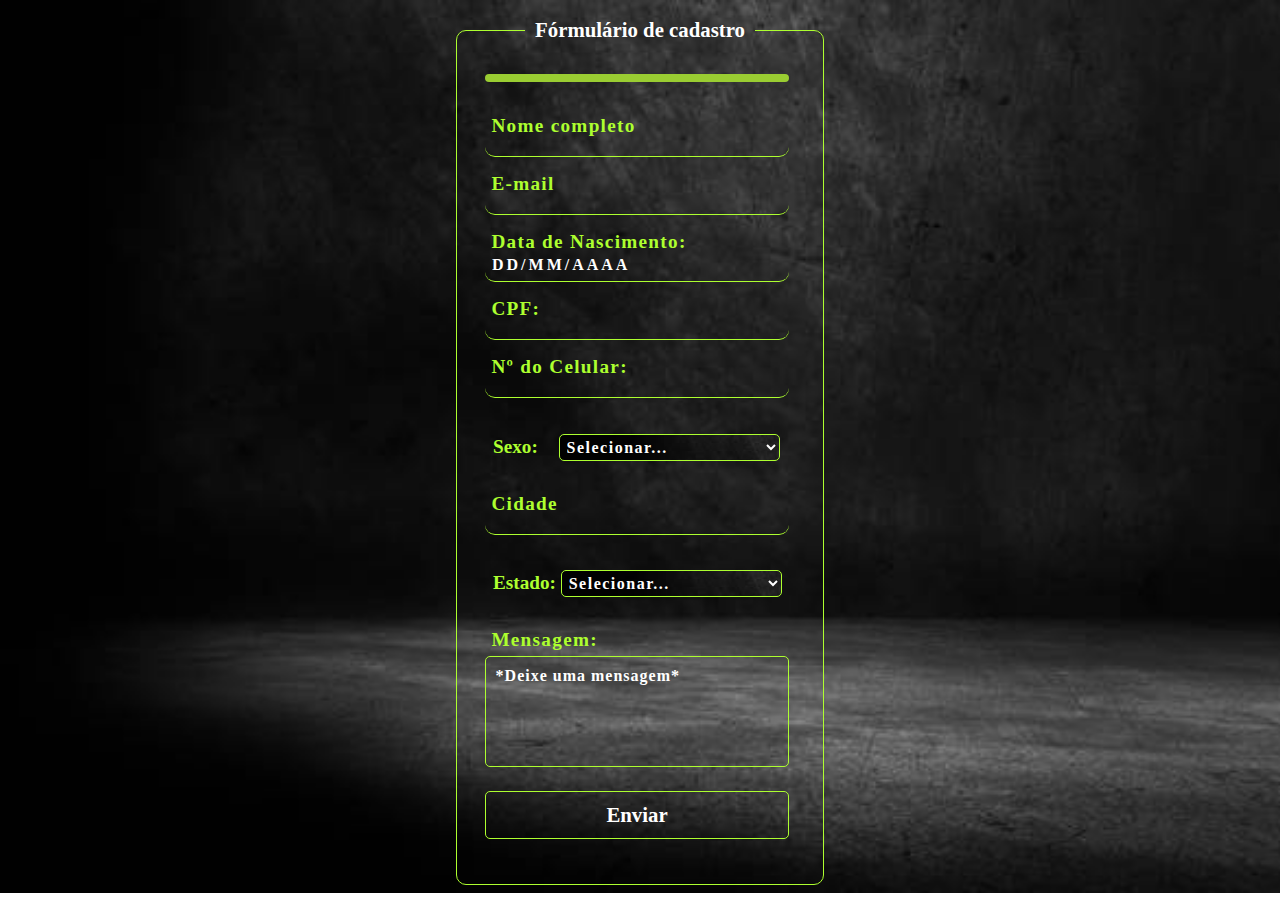
<file: index.html>
<!DOCTYPE html>
<html lang="pt-br">
	<head>
		<meta charset="utf-8">
        <meta name="viewport" content="width=device-width, initial-scale=1.0">
		<title>Formulário</title>
        <script src="js/script.js" defer></script>
        <link rel="shortcut icon" href="fcs.ico" type="image/x-icon">
        <link rel="stylesheet" href="css/estilos.css">
	</head>
	<body>
        <form action="https://api.staticforms.xyz/submit" method="post" id="form">
            <fieldset>
                <legend>Fórmulário de cadastro</legend>
                <progress id="progress" value="0" max="100"></progress> 
                <div class="inputBox">
                    <input type="text" name="name" id="name" class="inputUser" onkeypress="return ApenasLetras(event)" autocomplete="off">
                    <label name="name" for="name" class="labelInput">Nome completo</label>
                </div>
                <div class="inputBox">
                    <input type="text" name="email" id="email" class="inputUser" autocomplete="off">
                    <label name="email" for="email" class="labelInput">E-mail</label>
                </div>
                <div class="inputBox">                    
                    <input type="text" id="date" maxlength="10" class="inputUser" name="date" placeholder="DD/MM/AAAA" autocomplete="off">   
                    <label name="date" for="date" class="labelInput"><b>Data de Nascimento:</b></label>
                </div>
                <div class="inputBox">
                    <input type="text" maxlength="14" id="campo_cpf" class="inputUser" name="cpf" onkeypress="return filtroTeclas(event)" autocomplete="off">
                    <label name="number" class="labelInput">CPF:</label>
                </div>
                <div class="inputBox">
                    <input name="phone" type="text" id="campo_celular" maxlength="15" class="inputUser" onkeyup="handlePhone(event)" autocomplete="off">
                    <label name="phone" class="labelInput">Nº do Celular: </label>
                </div>
                <div id="selectId">
                    <label name="genero" for="genero">Sexo:</label>
                    <select id="genero" name="genero">
                        <option value="">Selecionar...</option>
                        <option value="feminino">Feminino</option>
                        <option value="masculino">Masculino</option>
                        <option value="outroo">Outro</option>
                    </select>
                </div>                
                <div class="inputBox">
                    <input type="text" name="city" id="city" class="inputUser" onkeypress="return ApenasLetras(event)" autocomplete="off">
                    <label name="city" for="city" class="labelInput">Cidade</label>
                </div>
                <div id="selectId">
                    <label name="state" for="state">Estado:</label>
                    <select id="state" name="state">
                        <option value="">Selecionar...</option>
                        <option value="AC">Acre</option>
                        <option value="AL">Alagoas</option>
                        <option value="AP">Amapá</option>
                        <option value="AM">Amazonas</option>
                        <option value="BA">Bahia</option>
                        <option value="CE">Ceará</option>
                        <option value="DF">Distrito Federal</option>
                        <option value="ES">Espírito Santo</option>
                        <option value="GO">Goiás</option>
                        <option value="MA">Maranhão</option>
                        <option value="MT">Mato Grosso</option>
                        <option value="MS">Mato Grosso do Sul</option>
                        <option value="MG">Minas Gerais</option>
                        <option value="PA">Pará</option>
                        <option value="PB">Paraíba</option>
                        <option value="PR">Paraná</option>
                        <option value="PE">Pernambuco</option>
                        <option value="PI">Piauí</option>
                        <option value="RJ">Rio de Janeiro</option>
                        <option value="RN">Rio Grande do Norte</option>
                        <option value="RS">Rio Grande do Sul</option>
                        <option value="RO">Rondônia</option>
                        <option value="RR">Roraima</option>
                        <option value="SC">Santa Catarina</option>
                        <option value="SP">São Paulo</option>
                        <option value="SE">Sergipe</option>
                        <option value="TO">Tocantins</option>
                        <option value="EX">Estrangeiro</option>
                    </select>
                </div>                
                <div class="inputBox">
                    <label class="labelInput" id="labelid">Mensagem: </label>
                    <textarea type="text" name="message" id="message" rows="5" placeholder="*Deixe uma mensagem*" ></textarea>        
                    <button type="submit"> Enviar</button>   
                </div>
                <input type="hidden" name="accessKey" value="e821a7c9-c9c4-414f-bbdc-a0961862c68f">
                <input type="hidden" name="redirectTo" value="https://fcosta74.github.io/new_formulario_js/sucesso.html">
            </fieldset>
        </form>              
        <!-- modal -->
        <div id="modal">
            <div class="modal-content">
              <span id="close-button">&times;</span>
              <p class="modal-message"></p>     
            </div>
        </div>  
    </body>
</html>
</file>
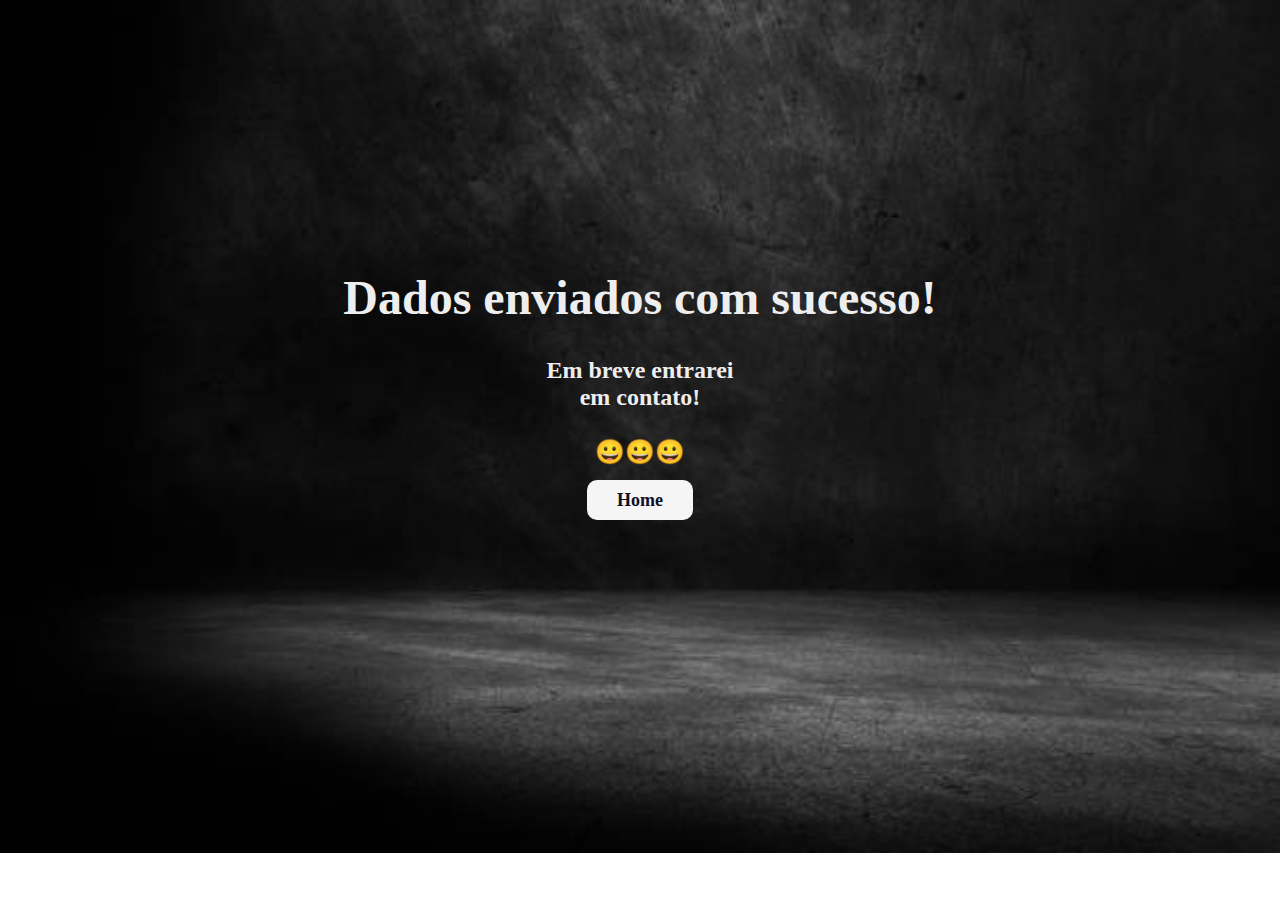
<file: obrigado.html>
<!DOCTYPE html>
<html class="obrigado" lang="pt-br">
    <head>
        <meta charset="UTF-8">
        <meta http-equiv="X-UA-Compatible" content="IE=edge">
        <meta name="viewport" content="width=device-width, initial-scale=1.0">
        <link rel="stylesheet" href="css/estilos.css">
        <link rel="shortcut icon" href="fcs.ico" type="image/x-icon">
        <script src="js/script.js" defer></script>
        <title>Resposta do formulário</title>
    </head>
    <body id="main">
        <h1 class="text">Dados enviados com sucesso!</h1>
        <p class="paragrafo">Em breve entrarei<br>em contato!<br><br>&#128512;&#128512;&#128512;</p>
        <a href="https://fcosta74.github.io/new_formulario_js/" class="btn">Home</a>
    </body>
</html>
</file>
<file: css/estilos.css>
*{
    font-family: Heelvetica;
    font-weight: bold;
    box-sizing: border-box;
}
body{
    background-image: url(../img/fundo.jpg);
    background-size: cover;
    background-repeat: no-repeat;
    background-color: #fff;
}
legend{
    color: #fff;
    padding: 10px;
    text-align: center;
    font-size: 1.3rem;
}
fieldset{
    width: 23rem;
    border: 1px solid greenyellow;
    border-radius: 10px;
    margin: 0 auto;
}
input{
    background: none;
    color: #fff;
}
.inputBox{
    position: relative;
    margin: 2.2rem 1rem;
    background: none;
}
.inputUser{
    background: none;
    border: none;
    border-bottom: 1px solid greenyellow;
    outline: none;
    font-size: 1rem;
    width: 19rem;
    letter-spacing: 2px;
    padding: 2px 7px;
    border-radius: 10px;

}
.labelInput{
    position: absolute;
    top: -19px;
    left: 0px;
    color: #fff;
    font-size: 1.2rem;
    margin-left: .4rem;
    letter-spacing: 1.3px;
    color: greenyellow;
}
#name,
#city{
    text-transform: uppercase;
}
#email{
    text-transform: lowercase;
    letter-spacing: 3px;
}
.inputUser:focus ~ .labelInput{
    display: flex;
    font-size: .8rem;
    color: greenyellow;
}
::-webkit-input-placeholder{
    color: #fff;
}
#date{
    height: 2rem;
    letter-spacing: 3px;
}
select{
    border: 1px solid greenyellow;
    font-size: 1rem;
    border-radius: 5px;
    margin-bottom: 1rem;
    background-color: #101026;
    background-image: url('../img/fundo.jpg');
    color: #fff;
    letter-spacing: 1.5px;
    padding: 3px;
}
#selectId{
    color: greenyellow;
    margin-left: 1.5rem;
    font-size: 1.2rem;
}
#genero{
    width: 13.86rem;
    margin-left: 1rem;
    
}
#state{
    width: 13.86rem;
}
button {
    background: none;
    cursor: pointer;
	color: #fff;
	border-radius: 5px; 
    width: 19rem;
    align-items: center;
    font-size: 1.3rem;
    font-weight: bold;
    border: 1px solid greenyellow;   
    margin-top: 20px;
    height: 3rem;
    padding: 0.3rem;
}
button:hover {
    background-color: greenyellow;
    color: #101026;
}

textarea{
    background: none;
    width: 19rem;
    border: none;
    border-radius: 5px; 
    font-size: 1rem;
    border: 1px solid greenyellow;
    resize: none;
    padding: 0.6rem;
    margin-top: 0.5rem;
    color: #fff;
    outline: none;
    letter-spacing: 1px;
}
/* barra de progresso */
progress{
    width: 19rem;
    height: .5rem;
    margin: 1rem 1rem;
    border-radius: 10px;
}

progress::-webkit-progress-bar{
    background-color: yellowgreen;
    border-radius: 10px;
}
progress::-webkit-progress-value{
    background-color: #fff;
    border-radius: 10px;
}
/* Modal */
#modal {
    display: none;
    position: fixed;
    z-index: 1;
    left: 0;
    top: 0;
    width: 100%;
    height: 100%;
    background-color: rgba(0, 0, 0, 0.5);
}
.modal-content {
    position: relative;
    background-color: #fff;
    margin: 15% auto;
    padding: 10px;
    border-radius: 15px;
    width: 24%;
    height: 6rem;
}
#close-button {
    color: #101026;
    float: right;
    font-size: 2rem;
    font-weight: bold;
    cursor: pointer;
}
.modal-message {
    font-size: 1.1rem;
}
/* sucesso */
#main{
    text-align: center;
    align-items: center;
    justify-content: center;
    font-family: Helvetica;
    color: #eee;
    margin: 30vh auto;
}
.text{
    font-size: 3rem; 
}
.paragrafo{
    font-size: 1.5rem;
    font-weight: bold;
}
.btn{
    padding: 10px 30px;
    background: #f5f5f5;
    text-decoration: none;
    color: #101026;
    font-size: 18px;
    font-weight: bold;
    transition: all 0.5s;
    border: none;
    border-radius: 10px;
}
.btn:hover{
    border-radius: 20px;
}  
@media (max-width: 450px) {
    fieldset {
        width: 1rem;
        height: 100%;
    }
    input{
        font-size: 22px;
    }
    textarea{
        font-size: 15px;

    }
    .inputBox{
        margin: 2rem 1rem;
        background: none;
    }
    .modal-content{
        width: 80%;
    }
    #main{
        margin: 5rem auto;
        width: 70vw;
        height: 81.5vh;
    }
    .text{
        font-size: 2.5rem;
    }
    .paragrafo{
        font-size: 1.5rem;
    }
}
</file>
